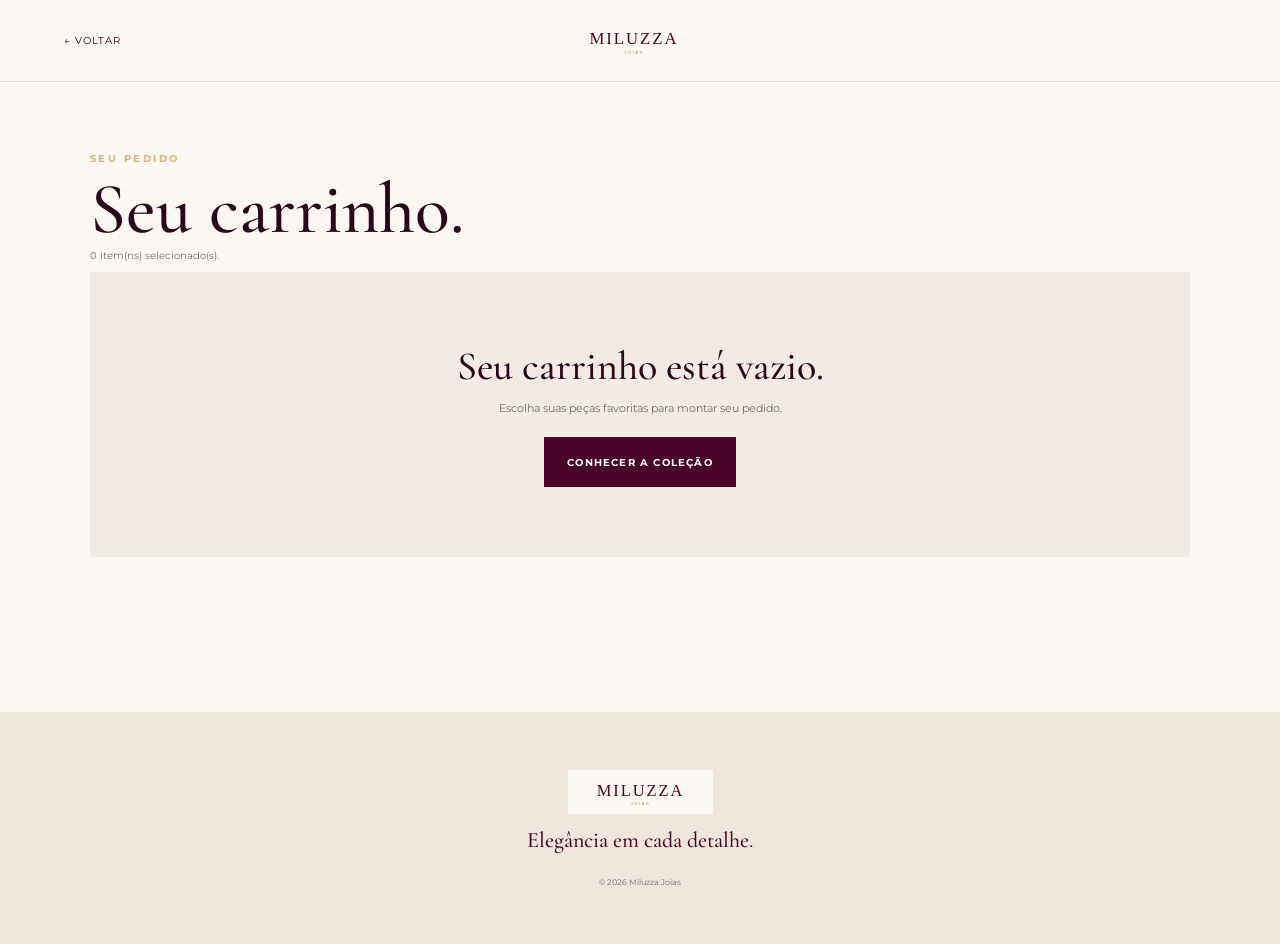
<file: cart.html>
<!doctype html><html lang="pt-BR"><head><meta charset="utf-8"><meta name="viewport" content="width=device-width,initial-scale=1"><meta name="theme-color" content="#4a0628"><meta name="description" content="Seu carrinho de compras Miluzza Joias."><title>Carrinho | Miluzza Joias</title><link rel="stylesheet" href="assets/css/style.css"></head><body><header class="simple-head"><a href="index.html">← Voltar</a><a href="index.html"><img src="logo-local.svg" alt="Miluzza Joias"></a><span class="head-spacer"></span></header><main class="cart-page"><div class="section-kicker">SEU PEDIDO</div><h1>Seu carrinho.</h1><p class="cart-subtitle"><span id="cartCount">0</span> item(ns) selecionado(s).</p><div id="cartEmpty" class="empty-cart"><h2>Seu carrinho está vazio.</h2><p>Escolha suas peças favoritas para montar seu pedido.</p><a class="btn" href="index.html#colecao">Conhecer a coleção</a></div><div class="cart-layout"><section id="cartItems"></section><aside id="checkout" class="checkout" hidden><div class="checkout-card"><small>RESUMO DO PEDIDO</small><div class="checkout-total"><span>Total</span><strong id="cartTotal">R$ 0,00</strong></div><label>Seu nome<input id="customerName" placeholder="Como podemos te chamar?"></label><label>Observação <span>(opcional)</span><textarea id="customerNote" rows="3" placeholder="Ex.: entrega, dúvida sobre tamanho..." ></textarea></label><button id="checkoutButton" class="btn" type="button">Finalizar pelo WhatsApp</button><p>O pedido será enviado para o WhatsApp da Miluzza. O pagamento e a entrega são combinados no atendimento.</p></div></aside></div></main><footer><img src="logo-local.svg" alt="Miluzza Joias"><p>Elegância em cada detalhe.</p><small>© <span id="year"></span> Miluzza Joias</small></footer><script type="module" src="assets/js/cart-page.js"></script></body></html>
</file>
<file: assets/css/style.css>
@import url('https://fonts.googleapis.com/css2?family=Cormorant+Garamond:wght@500;600&family=Montserrat:wght@400;500;600;700&display=swap');
:root{--wine:#4a0628;--wine2:#6b163f;--wine3:#2c061a;--cream:#fbf8f3;--sand:#eee4da;--gold:#a7834c;--muted:#756b68;--line:#dfd4cb;--serif:'Cormorant Garamond',Georgia,serif;--sans:'Montserrat',Arial,sans-serif}*{box-sizing:border-box}html{scroll-behavior:smooth}body{margin:0;background:var(--cream);color:var(--wine3);font-family:var(--sans);font-size:14px}a{color:inherit;text-decoration:none}button,input,textarea,select{font:inherit}button{cursor:pointer}img{max-width:100%;display:block}.site-head,.simple-head{height:82px;padding:10px clamp(18px,5vw,70px);display:flex;align-items:center;justify-content:space-between;background:rgba(251,248,243,.96);border-bottom:1px solid #eadfd7;position:sticky;top:0;z-index:20;backdrop-filter:blur(10px)}#logo img,.simple-head img{width:148px;height:58px;object-fit:contain}.site-head nav{display:flex;align-items:center;gap:22px}.site-head button{border:0;background:transparent;color:var(--wine);font-size:28px}.cart-link{font-size:10px;text-transform:uppercase;letter-spacing:.13em;font-weight:700;color:var(--wine)}[data-cart-count]{display:inline-grid;place-items:center;min-width:20px;height:20px;padding:0 5px;border-radius:50%;background:var(--sand);margin-left:5px;font-size:9px}.hero{min-height:650px;background:var(--wine);color:white;display:grid;grid-template-columns:1.2fr .8fr;align-items:center;padding:70px clamp(25px,9vw,130px);overflow:hidden}.hero-copy{max-width:650px}.hero span,.section-kicker,.cats small,.collection small,.story small{font-size:10px;letter-spacing:.25em;font-weight:700;color:#d4b37a}.hero h1,.story h2,.collection h2,.cart-page h1{font:500 clamp(55px,8vw,105px)/.82 var(--serif);margin:24px 0}.hero h1 em,.story h2 em{color:#d7b87d;font-style:italic}.hero p{max-width:520px;font-size:13px;line-height:1.9;color:#eadfd9}.btn{display:inline-flex;align-items:center;justify-content:center;border:0;background:var(--wine);color:white;padding:16px 23px;font-size:10px;font-weight:700;text-transform:uppercase;letter-spacing:.12em;min-height:50px}.hero .btn{margin-top:16px;background:white;color:var(--wine)}.hero-mark{justify-self:end;font:500 240px var(--serif);color:rgba(255,255,255,.06);border:1px solid rgba(255,255,255,.08);width:310px;height:310px;display:grid;place-items:center;border-radius:50%}.cats,.collection,.story{padding:80px clamp(20px,7vw,100px)}.cats h2,.collection h2{font:500 50px/.9 var(--serif);margin:12px 0 35px}.cats>div{display:flex;gap:9px;flex-wrap:wrap}.cats button{border:1px solid var(--line);background:transparent;padding:12px 17px;color:var(--wine);font-size:10px;text-transform:uppercase;letter-spacing:.1em}.cats button.active,.cats button:hover{background:var(--wine);color:white;border-color:var(--wine)}.collection{background:#f2ebe5}.top{display:flex;justify-content:space-between;align-items:flex-end;margin-bottom:35px}.top>b{font-size:9px;letter-spacing:.15em;color:var(--muted)}.grid{display:grid;grid-template-columns:repeat(4,minmax(0,1fr));gap:22px}.product-card-wrap{min-width:0}.product-card{display:block}.product-image{height:330px;background:#e9dfd6;position:relative;overflow:hidden}.product-image img{width:100%;height:100%;object-fit:cover;transition:transform .5s}.product-card:hover .product-image img{transform:scale(1.035)}.placeholder,.search-thumb{display:grid;place-items:center;width:100%;height:100%;font:500 70px var(--serif);color:var(--wine);background:var(--sand)}.product-badge{position:absolute;top:12px;left:12px;background:white;color:var(--wine);font-size:8px;text-transform:uppercase;letter-spacing:.12em;padding:7px 9px}.product-info{padding:13px 2px 8px}.product-category,.detail-cat{font-size:8px;letter-spacing:.14em;text-transform:uppercase;color:var(--muted)}.product-name{font:500 24px var(--serif);margin-top:4px}.product-price,.detail-price{font-size:12px;font-weight:700;color:var(--wine);margin-top:7px}.quick-add{width:100%;background:transparent;border:1px solid var(--wine);color:var(--wine);padding:12px 8px;font-size:9px;text-transform:uppercase;letter-spacing:.1em;transition:.2s}.quick-add:hover{background:var(--wine);color:white}.story{background:var(--wine3);color:white;text-align:center}.story h2{font-size:70px}.story p{max-width:520px;margin:0 auto 22px;line-height:1.8;color:#d9ceca;font-size:13px}.story a{font-size:10px;text-transform:uppercase;letter-spacing:.13em;color:#d7b87d}footer{padding:55px 20px;text-align:center;background:#eee5dd;color:var(--wine)}footer img{width:145px;height:50px;object-fit:contain;margin:0 auto 10px}footer p{font:500 22px var(--serif);margin:0 0 18px}footer div{font-size:10px;margin-bottom:16px}footer small{font-size:8px;color:var(--muted)}#searchBox{position:fixed;inset:0;background:rgba(44,6,26,.55);z-index:100;display:none;align-items:flex-start;justify-content:center;padding:10vh 18px;backdrop-filter:blur(5px)}#searchBox.open{display:flex}.search-panel{background:var(--cream);width:min(680px,100%);padding:35px;position:relative;max-height:75vh;overflow:auto}.search-panel>button{position:absolute;right:16px;top:10px;border:0;background:none;font-size:30px;color:var(--wine)}.search-panel h2{font:500 42px var(--serif);margin:12px 0 20px}.search-panel input{width:100%;border:0;border-bottom:1px solid var(--line);background:transparent;padding:13px 0;outline:0}.search-result{display:flex;gap:14px;align-items:center;padding:12px 0;border-bottom:1px solid var(--line)}.search-result img,.search-thumb{width:54px;height:54px;object-fit:cover}.search-result span{display:grid;gap:4px}.search-result b{font:500 20px var(--serif)}.search-result small,.search-hint{font-size:9px;color:var(--muted)}.loading-state{grid-column:1/-1;padding:55px;text-align:center;color:var(--muted);font-size:11px}.simple-head>a:first-child{font-size:10px;text-transform:uppercase;letter-spacing:.1em}.head-spacer{width:70px}.productHead{height:80px}.productHead img{width:145px}.detail-media{min-height:600px;background:#eee4da}.detail-media img{width:100%;height:100%;max-height:700px;object-fit:cover}.detail-content{padding:60px clamp(24px,7vw,100px)}#detail{display:grid;grid-template-columns:1fr 1fr;max-width:1400px;margin:auto}.detail-title{font:500 clamp(48px,6vw,82px)/.85 var(--serif);margin:15px 0}.detail-description{max-width:570px;line-height:1.9;color:var(--muted);font-size:13px}.detail-meta{display:flex;gap:20px;margin:25px 0;color:var(--muted);font-size:9px;text-transform:uppercase;letter-spacing:.1em}.detail-actions{display:flex;gap:10px;flex-wrap:wrap}.interest{display:inline-flex;align-items:center;justify-content:center;border:1px solid var(--wine);padding:16px 20px;color:var(--wine);font-size:10px;font-weight:700;text-transform:uppercase;letter-spacing:.1em}.empty-detail{padding:120px 20px;text-align:center;grid-column:1/-1}.empty-detail h1{font:500 55px var(--serif)}.cart-page{padding:70px clamp(20px,7vw,100px);min-height:70vh}.cart-page h1{font-size:72px;margin:15px 0 5px}.cart-subtitle{color:var(--muted);font-size:10px}.cart-layout{display:grid;grid-template-columns:1.5fr .8fr;gap:40px;margin-top:45px}.cart-item{display:grid;grid-template-columns:130px 1fr;gap:18px;padding:18px 0;border-bottom:1px solid var(--line)}.cart-thumb{height:145px;background:var(--sand);display:grid;place-items:center;font:50px var(--serif);color:var(--wine)}.cart-thumb img{width:100%;height:100%;object-fit:cover}.cart-item-main h3{font:500 28px var(--serif);margin:0 0 5px}.cart-item-main small{font-size:8px;color:var(--muted)}.cart-item-main strong{display:block;color:var(--wine);margin:14px 0}.qty{display:flex;align-items:center;gap:12px}.qty button{border:1px solid var(--line);background:transparent;width:30px;height:30px}.qty .remove{border:0;width:auto;font-size:8px;text-transform:uppercase;letter-spacing:.1em;color:#a21d4e}.checkout-card{background:white;border:1px solid var(--line);padding:25px;position:sticky;top:105px}.checkout-card small{font-size:9px;letter-spacing:.16em;color:var(--gold);font-weight:700}.checkout-total{display:flex;justify-content:space-between;align-items:end;padding:20px 0;border-bottom:1px solid var(--line);margin-bottom:20px}.checkout-total strong{font-size:20px;color:var(--wine)}.checkout-card label{display:block;font-size:9px;text-transform:uppercase;letter-spacing:.1em;margin:14px 0;color:var(--wine);font-weight:700}.checkout-card label span{color:var(--muted)}.checkout-card input,.checkout-card textarea{width:100%;margin-top:7px;border:1px solid var(--line);padding:12px;outline:0;background:var(--cream);resize:vertical}.checkout-card .btn{width:100%;margin-top:8px}.checkout-card p{font-size:8px;line-height:1.6;color:var(--muted)}.empty-cart{text-align:center;padding:70px 20px;background:#f2ebe5}.empty-cart h2{font:500 40px var(--serif);margin:0 0 8px}.empty-cart p{color:var(--muted);font-size:11px;margin-bottom:22px}
@media(max-width:950px){.grid{grid-template-columns:repeat(3,1fr)}.hero{grid-template-columns:1fr}.hero-mark{display:none}#detail{grid-template-columns:1fr}.detail-media{min-height:420px}.cart-layout{grid-template-columns:1fr}.checkout-card{position:static}}
@media(max-width:650px){.site-head,.simple-head{height:70px;padding:8px 15px}.site-head nav{gap:12px}.site-head button{font-size:24px}.cart-link{font-size:8px}.grid{grid-template-columns:repeat(2,1fr);gap:12px}.product-image{height:220px}.product-name{font-size:20px}.quick-add{font-size:8px}.hero{min-height:560px;padding:60px 24px}.hero h1{font-size:62px}.cats,.collection,.story{padding:55px 18px}.cats h2,.collection h2{font-size:42px}.story h2{font-size:57px}.detail-content{padding:45px 22px}.detail-title{font-size:58px}.cart-page{padding:50px 18px}.cart-page h1{font-size:58px}.cart-item{grid-template-columns:90px 1fr}.cart-thumb{height:100px}.cart-item-main h3{font-size:24px}.search-panel{padding:28px 20px}.simple-head img{width:125px}.head-spacer{width:55px}}

/* =========================================================
   RODAPÉ MILUZZA
========================================================= */

.site-footer {
  background: #f4eee7;
  color: #4a0625;
  padding: 70px 24px 38px;
  text-align: center;
}

.footer-inner {
  max-width: 1100px;
  margin: 0 auto;
}

.footer-logo {
  width: 150px;
  max-width: 100%;
  height: auto;
  margin: 0 auto 24px;
  display: block;
}

.footer-tagline {
  margin: 0 0 34px;
  font-family: Georgia, "Times New Roman", serif;
  font-size: 25px;
  color: #4a0625;
}

.footer-actions {
  display: flex;
  justify-content: center;
  align-items: stretch;
  gap: 10px;
  flex-wrap: wrap;
  margin: 0 auto 38px;
}

.footer-action {
  min-width: 190px;
  min-height: 58px;
  padding: 0 22px;
  box-sizing: border-box;

  display: inline-flex;
  align-items: center;
  justify-content: center;
  gap: 12px;

  border: 1px solid rgba(184, 145, 91, 0.65);
  border-radius: 3px;

  background: transparent;
  color: #4a0625;

  text-decoration: none;
  font-size: 14px;
  font-weight: 600;
  letter-spacing: 0.08em;

  transition:
    background 0.25s ease,
    color 0.25s ease,
    transform 0.25s ease;
}

.footer-action:hover {
  background: #4a0625;
  color: #f4eee7;
  transform: translateY(-2px);
}



.footer-copy {
  display: block;
  color: rgba(74, 6, 37, 0.65);
  font-size: 12px;
}

/* Mobile */
@media (max-width: 700px) {

  .site-footer {
    padding: 55px 18px 30px;
  }

  .footer-tagline {
    font-size: 22px;
  }

  .footer-actions {
    display: grid;
    grid-template-columns: 1fr;
    width: 100%;
    max-width: 420px;
  }

  .footer-action {
    width: 100%;
    min-width: 0;
  }

.hero-mark img {
  display: block;
  width: 185px;
  max-width: 52%;
  height: auto;
  margin: 0 auto;
  object-fit: contain;
  opacity: 0.82;
}
}
</file>
